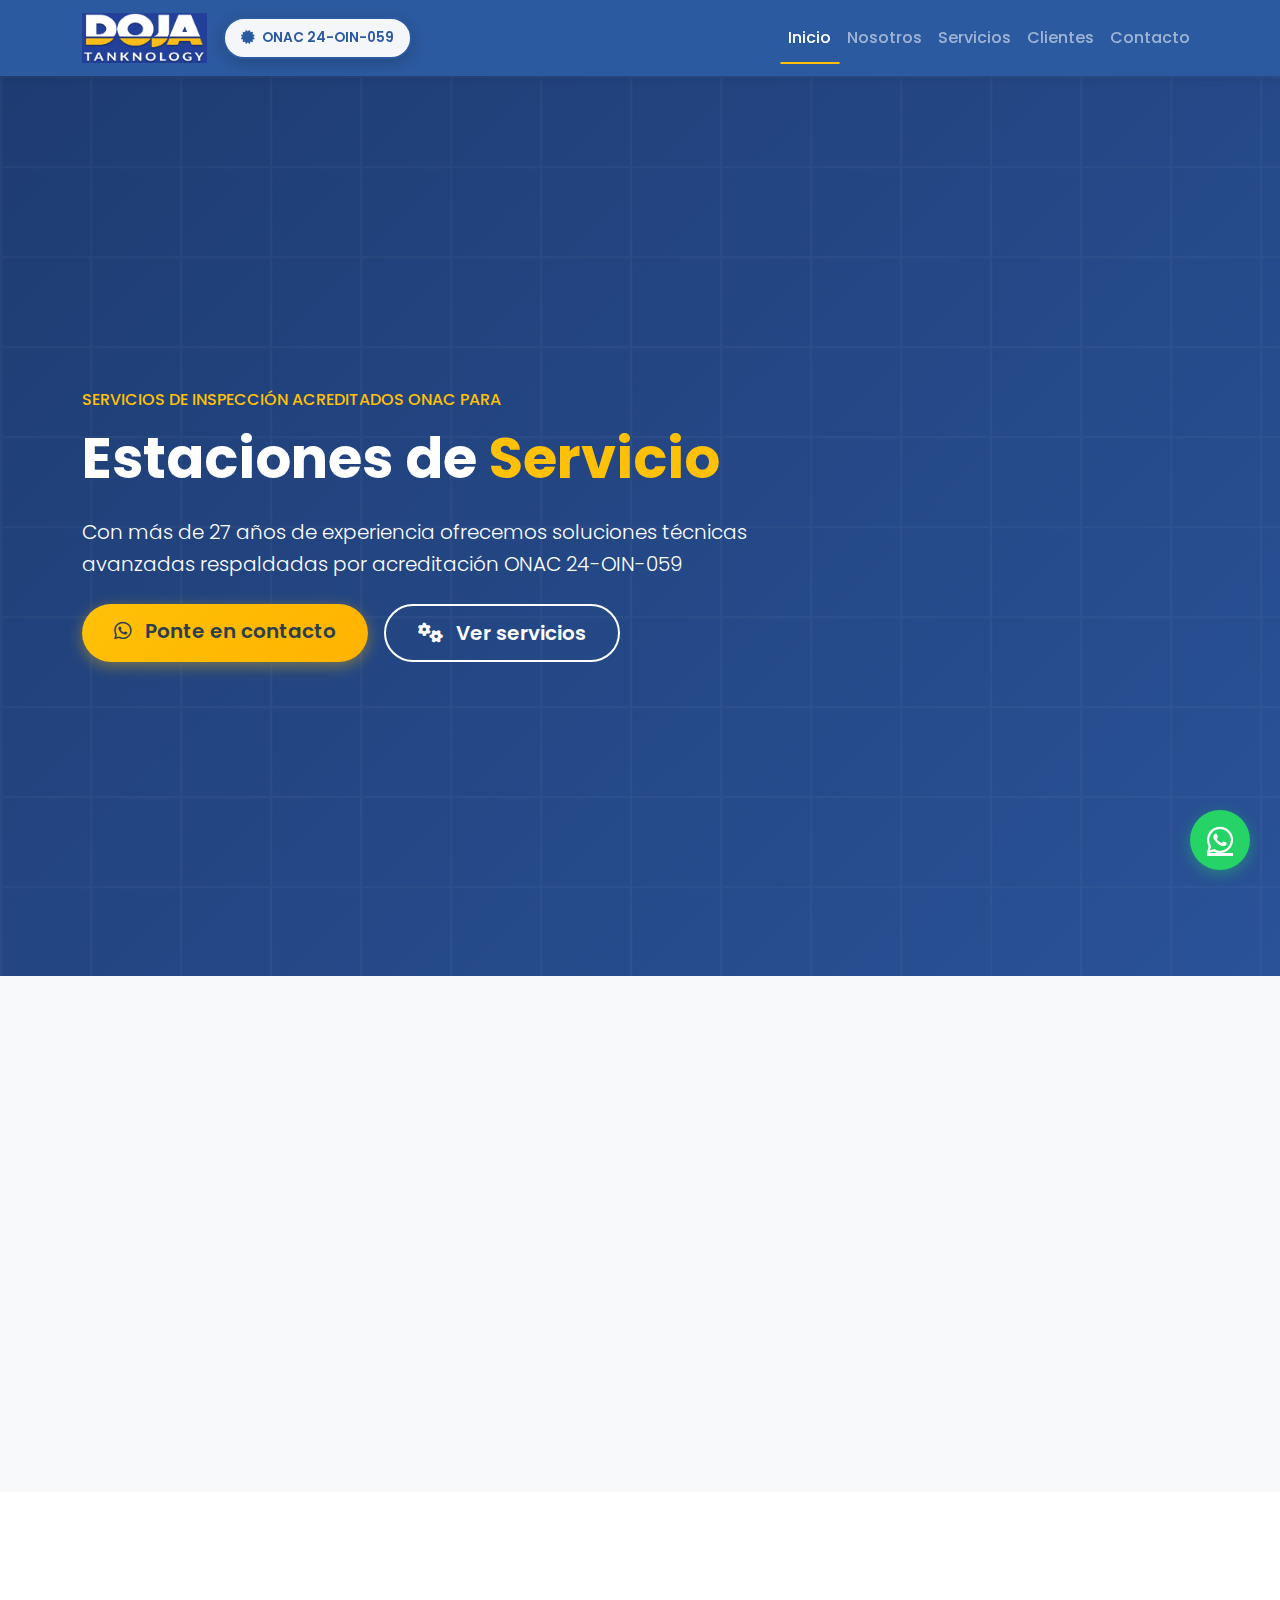
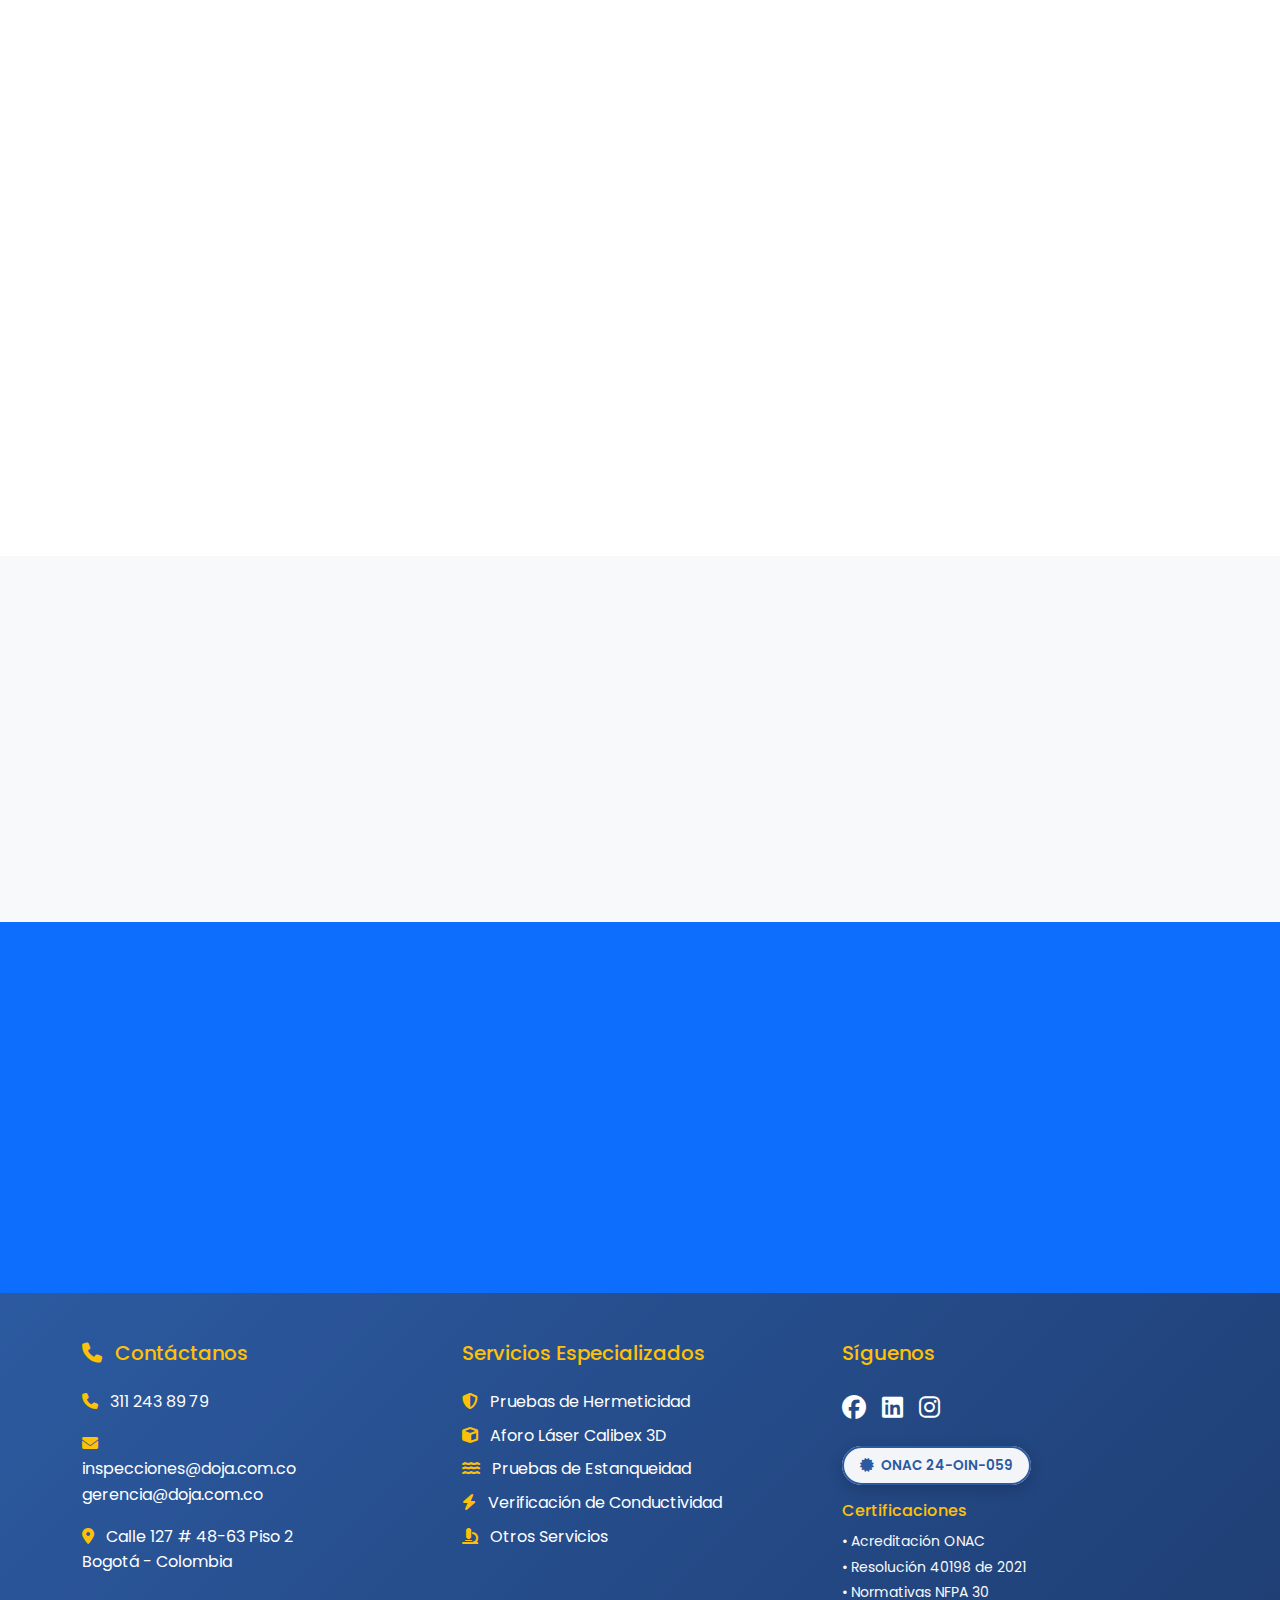
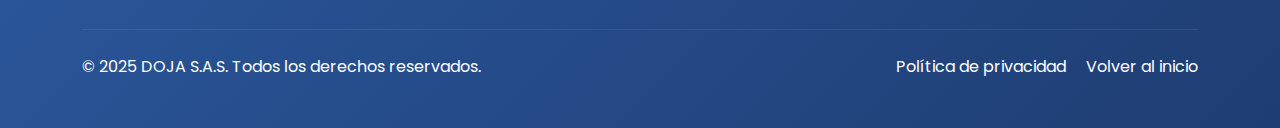
<file: Index.html>
<!DOCTYPE html>
<html lang="es">
<head>
    <meta charset="UTF-8">
    <meta name="viewport" content="width=device-width, initial-scale=1.0">
    <title>DOJA S.A.S - Servicios de Inspección para Estaciones de Servicio</title>
    
    <!-- Bootstrap 5 CSS -->
    <link href="https://cdn.jsdelivr.net/npm/bootstrap@5.3.0/dist/css/bootstrap.min.css" rel="stylesheet">
    <!-- Font Awesome -->
    <link rel="stylesheet" href="https://cdnjs.cloudflare.com/ajax/libs/font-awesome/6.4.0/css/all.min.css">
    <!-- Google Fonts -->
    <link href="https://fonts.googleapis.com/css2?family=Montserrat:wght@400;500;600;700&family=Poppins:wght@400;500&display=swap" rel="stylesheet">
    
    <style>
        :root {
            --primary-color: #2c5aa0;
            --secondary-color: #ffc107;
            --light-bg: #f8f9fa;
            --dark-text: #2c3e50;
        }

        body {
            font-family: 'Poppins', sans-serif;
            line-height: 1.6;
            color: var(--dark-text);
        }

        .navbar {
            box-shadow: 0 2px 10px rgba(0,0,0,0.1);
            transition: all 0.3s ease;
            background-color: var(--primary-color) !important;
        }

        .navbar-light .navbar-nav .nav-link {
            color: white !important;
        }

        .navbar-light .navbar-nav .nav-link:hover,
        .navbar-light .navbar-nav .nav-link.active {
            color: var(--secondary-color) !important;
        }

        .navbar-light .navbar-toggler {
            border-color: rgba(255,255,255,0.3);
        }

        .navbar-light .navbar-toggler-icon {
            background-image: url("data:image/svg+xml,%3csvg xmlns='http://www.w3.org/2000/svg' viewBox='0 0 30 30'%3e%3cpath stroke='rgba%28255, 255, 255, 0.75%29' stroke-linecap='round' stroke-miterlimit='10' stroke-width='2' d='M4 7h22M4 15h22M4 23h22'/%3e%3c/svg%3e");
        }

        .navbar-brand img {
            height: 50px;
            transition: transform 0.3s ease;
        }

        .navbar-brand img:hover {
            transform: scale(1.05);
        }

        .onac-badge {
            background: rgba(255, 255, 255, 0.95);
            color: var(--primary-color);
            padding: 0.5rem 1rem;
            border-radius: 25px;
            font-size: 0.85rem;
            font-weight: 600;
            box-shadow: 0 4px 15px rgba(0, 0, 0, 0.2);
            border: 2px solid var(--primary-color);
        }

        .nav-link {
            font-weight: 500;
            transition: all 0.3s ease;
            position: relative;
        }

        .nav-link::after {
            content: '';
            position: absolute;
            bottom: -5px;
            left: 50%;
            width: 0;
            height: 2px;
            background: var(--secondary-color);
            transition: all 0.3s ease;
            transform: translateX(-50%);
        }

        .nav-link:hover::after,
        .nav-link.active::after {
            width: 100%;
        }

        .hero-section {
            background: linear-gradient(135deg, #1e3c72 0%, #2a5298 100%);
            color: white;
            position: relative;
            overflow: hidden;
        }

        .hero-section::before {
            content: '';
            position: absolute;
            top: 0;
            left: 0;
            right: 0;
            bottom: 0;
            background: url('data:image/svg+xml,<svg xmlns="http://www.w3.org/2000/svg" viewBox="0 0 100 100"><defs><pattern id="grid" width="10" height="10" patternUnits="userSpaceOnUse"><path d="M 10 0 L 0 0 0 10" fill="none" stroke="rgba(255,255,255,0.1)" stroke-width="0.5"/></pattern></defs><rect width="100" height="100" fill="url(%23grid)"/></svg>');
            opacity: 0.3;
        }

        .hero-section .container {
            position: relative;
            z-index: 1;
        }

        .btn-custom-primary {
            background: linear-gradient(135deg, var(--secondary-color), #ffb300);
            border: none;
            color: var(--dark-text);
            font-weight: 600;
            padding: 0.75rem 2rem;
            border-radius: 50px;
            transition: all 0.3s ease;
            box-shadow: 0 4px 15px rgba(255, 193, 7, 0.4);
        }

        .btn-custom-primary:hover {
            transform: translateY(-2px);
            box-shadow: 0 8px 25px rgba(255, 193, 7, 0.6);
            color: var(--dark-text);
        }

        .btn-outline-custom {
            border: 2px solid white;
            color: white;
            font-weight: 600;
            padding: 0.75rem 2rem;
            border-radius: 50px;
            transition: all 0.3s ease;
        }

        .btn-outline-custom:hover {
            background: white;
            color: var(--primary-color);
            transform: translateY(-2px);
        }

        .bg-light-custom {
            background-color: var(--light-bg);
        }

        .section-title {
            font-family: 'Montserrat', sans-serif;
            font-weight: 700;
            color: var(--primary-color);
            margin-bottom: 3rem;
            position: relative;
        }

        .section-title::after {
            content: '';
            position: absolute;
            bottom: -10px;
            left: 50%;
            transform: translateX(-50%);
            width: 60px;
            height: 4px;
            background: linear-gradient(135deg, var(--secondary-color), #ffb300);
            border-radius: 2px;
        }

        .section-title.text-start::after {
            left: 0;
            transform: none;
        }

        .nav-pills .nav-link {
            border-radius: 25px;
            font-weight: 500;
            transition: all 0.3s ease;
        }

        .nav-pills .nav-link.active {
            background: var(--primary-color);
        }

        .tab-content-custom {
            background: white;
            padding: 2rem;
            border-radius: 15px;
            box-shadow: 0 10px 30px rgba(0,0,0,0.1);
        }

        .service-card {
            background: white;
            padding: 2rem;
            border-radius: 15px;
            box-shadow: 0 10px 30px rgba(0,0,0,0.1);
            transition: all 0.3s ease;
            border: 1px solid transparent;
            height: 100%;
        }

        .service-card:hover {
            transform: translateY(-10px);
            box-shadow: 0 20px 40px rgba(0,0,0,0.15);
            border-color: var(--secondary-color);
        }

        .service-icon {
            width: 70px;
            height: 70px;
            background: linear-gradient(135deg, var(--primary-color), #1e3d72);
            border-radius: 50%;
            display: flex;
            align-items: center;
            justify-content: center;
            margin-bottom: 1.5rem;
            transition: all 0.3s ease;
        }

        .service-icon i {
            font-size: 1.8rem;
            color: white;
        }

        .service-card:hover .service-icon {
            transform: scale(1.1);
            box-shadow: 0 10px 20px rgba(44, 90, 160, 0.3);
        }

        /* Estilos para la sección de clientes mejorada */
        .clients-section {
            padding: 5rem 0;
            background: var(--light-bg);
        }

        .clients-grid {
            display: grid;
            grid-template-columns: repeat(5, 1fr);
            gap: 2rem;
            align-items: center;
            justify-items: center;
            max-width: 1000px;
            margin: 0 auto;
        }

        .client-item {
            position: relative;
            width: 120px;
            height: 120px;
            cursor: pointer;
            transition: all 0.3s ease;
        }

        .client-logo-container {
            width: 100%;
            height: 100%;
            background: white;
            border-radius: 50%;
            display: flex;
            align-items: center;
            justify-content: center;
            box-shadow: 0 5px 20px rgba(0,0,0,0.1);
            transition: all 0.3s ease;
            position: relative;
            overflow: hidden;
        }

        .client-logo-container::before {
            content: '';
            position: absolute;
            top: 0;
            left: -100%;
            width: 100%;
            height: 100%;
            background: linear-gradient(90deg, transparent, rgba(255,255,255,0.8), transparent);
            transition: left 0.5s ease;
        }

        .client-item:hover .client-logo-container {
            transform: scale(1.1);
            box-shadow: 0 10px 30px rgba(0,0,0,0.2);
        }

        .client-item:hover .client-logo-container::before {
            left: 100%;
        }

        .client-logo {
            max-width: 70%;
            max-height: 70%;
            object-fit: contain;
            transition: all 0.3s ease;
        }

        .client-name {
            position: absolute;
            bottom: -30px;
            left: 50%;
            transform: translateX(-50%);
            background: var(--primary-color);
            color: white;
            padding: 0.5rem 1rem;
            border-radius: 15px;
            font-size: 0.85rem;
            font-weight: 500;
            white-space: nowrap;
            opacity: 0;
            transition: all 0.3s ease;
            pointer-events: none;
        }

        .client-item:hover .client-name {
            opacity: 1;
            bottom: -35px;
        }

        /* Animación de pulso para los logos */
        @keyframes pulse {
            0% { transform: scale(1); }
            50% { transform: scale(1.05); }
            100% { transform: scale(1); }
        }

        .client-item:active .client-logo-container {
            animation: pulse 0.3s ease;
        }

        /* Efectos hover para footer */
        .hover-warning:hover {
            color: var(--secondary-color) !important;
            transition: color 0.3s ease;
        }

        /* Responsive para clientes */
        @media (max-width: 992px) {
            .clients-grid {
                grid-template-columns: repeat(3, 1fr);
                gap: 1.5rem;
            }
            
            .client-item {
                width: 100px;
                height: 100px;
            }
        }

        @media (max-width: 576px) {
            .clients-grid {
                grid-template-columns: repeat(2, 1fr);
                gap: 1rem;
            }
            
            .client-item {
                width: 80px;
                height: 80px;
            }
        }

        .whatsapp-float {
            position: fixed;
            width: 60px;
            height: 60px;
            bottom: 30px;
            right: 30px;
            background: #25d366;
            color: white;
            border-radius: 50px;
            text-align: center;
            font-size: 30px;
            box-shadow: 0 4px 15px rgba(37, 211, 102, 0.4);
            z-index: 1000;
            transition: all 0.3s ease;
            display: flex;
            align-items: center;
            justify-content: center;
        }

        .whatsapp-float:hover {
            background: #128c7e;
            color: white;
            transform: scale(1.1);
            box-shadow: 0 6px 20px rgba(37, 211, 102, 0.6);
        }

        .whatsapp-float:active {
            transform: scale(0.95);
        }

        /* Animaciones adicionales */
        .animate-on-scroll {
            opacity: 0;
            transform: translateY(30px);
            transition: all 0.6s ease;
        }

        .animate-on-scroll.animated {
            opacity: 1;
            transform: translateY(0);
        }
    </style>
</head>

<body>
    <!-- Navbar -->
    <nav class="navbar navbar-expand-lg navbar-dark sticky-top">
        <div class="container">
            <a class="navbar-brand" href="#inicio">
                <img src="images/logo.png" alt="DOJA S.A.S">
            </a>
            
            <div class="d-none d-lg-flex align-items-center me-4">
                <span class="onac-badge me-3">
                    <i class="fas fa-certificate me-1"></i>
                    ONAC 24-OIN-059
                </span>
            </div>

            <button class="navbar-toggler" type="button" data-bs-toggle="collapse" data-bs-target="#navbarNav">
                <span class="navbar-toggler-icon"></span>
            </button>

            <div class="collapse navbar-collapse" id="navbarNav">
                <ul class="navbar-nav ms-auto">
                    <li class="nav-item">
                        <a class="nav-link active" href="#inicio">Inicio</a>
                    </li>
                    <li class="nav-item">
                        <a class="nav-link" href="#nosotros">Nosotros</a>
                    </li>
                    <li class="nav-item">
                        <a class="nav-link" href="#servicios">Servicios</a>
                    </li>
                    <li class="nav-item">
                        <a class="nav-link" href="#clientes">Clientes</a>
                    </li>
                    <li class="nav-item">
                        <a class="nav-link" href="#contacto">Contacto</a>
                    </li>
                </ul>
            </div>
        </div>
    </nav>

    <!-- Hero Section -->
    <section id="inicio" class="hero-section">
        <div class="container">
            <div class="row align-items-center min-vh-100">
                <div class="col-lg-8">
                    <h6 class="text-uppercase text-warning mb-3 animate-on-scroll">
                        Servicios de inspección acreditados ONAC para
                    </h6>
                    <h1 class="display-4 fw-bold mb-4 animate-on-scroll">
                        Estaciones de <span class="text-warning">Servicio</span>
                    </h1>
                    <p class="lead mb-4 animate-on-scroll">
                        Con más de 27 años de experiencia ofrecemos soluciones técnicas avanzadas 
                        respaldadas por acreditación ONAC 24-OIN-059
                    </p>
                    <div class="d-flex flex-wrap gap-3 animate-on-scroll">
                        <a href="https://api.whatsapp.com/send?phone=+573112438979&text=Hola,%20DOJA%20SAS.%20Necesito%20información." 
                           class="btn btn-custom-primary btn-lg" target="_blank">
                            <i class="fab fa-whatsapp me-2"></i>
                            Ponte en contacto
                        </a>
                        <a href="#servicios" class="btn btn-outline-custom btn-lg">
                            <i class="fas fa-cogs me-2"></i>
                            Ver servicios
                        </a>
                    </div>
                </div>
            </div>
        </div>
    </section>

    <!-- ¿Por qué elegirnos? -->
    <section id="nosotros" class="py-5 bg-light-custom">
        <div class="container">
            <div class="row align-items-center">
                <div class="col-lg-5 mb-4 mb-lg-0">
                    <img src="images/Personal.jpg" alt="Equipo DOJA" class="img-fluid rounded shadow animate-on-scroll">
                </div>
                <div class="col-lg-7 animate-on-scroll">
                    <h2 class="section-title text-start">¿Por qué elegirnos?</h2>
                    
                    <ul class="nav nav-pills mb-4" id="pills-tab" role="tablist">
                        <li class="nav-item" role="presentation">
                            <button class="nav-link active" id="pills-experiencia-tab" data-bs-toggle="pill" 
                                    data-bs-target="#pills-experiencia" type="button">Experiencia</button>
                        </li>
                        <li class="nav-item" role="presentation">
                            <button class="nav-link" id="pills-mision-tab" data-bs-toggle="pill" 
                                    data-bs-target="#pills-mision" type="button">Misión</button>
                        </li>
                        <li class="nav-item" role="presentation">
                            <button class="nav-link" id="pills-vision-tab" data-bs-toggle="pill" 
                                    data-bs-target="#pills-vision" type="button">Visión</button>
                        </li>
                    </ul>

                    <div class="tab-content tab-content-custom" id="pills-tabContent">
                        <div class="tab-pane fade show active" id="pills-experiencia">
                            <p class="mb-3">
                                Con más de <strong>27 años de experiencia</strong>, en DOJA S.A.S ofrecemos 
                                soluciones técnicas avanzadas para Estaciones de Servicio y el sector industrial. 
                                Contamos con personal calificado, equipos de última tecnología y un fuerte 
                                compromiso con la calidad, la seguridad y el cumplimiento normativo.
                            </p>
                            <span class="onac-badge">
                                <i class="fas fa-certificate me-1"></i>
                                ONAC 24-OIN-059
                            </span>
                        </div>
                        <div class="tab-pane fade" id="pills-mision">
                            <h5 class="text-primary mb-3">Nuestra Misión</h5>
                            <p>
                                Brindar servicios confiables, seguros y técnicamente competentes, aplicando 
                                tecnologías avanzadas que garanticen instalaciones duraderas y normativamente 
                                conformes, con un enfoque en la eficiencia y la satisfacción del cliente.
                            </p>
                        </div>
                        <div class="tab-pane fade" id="pills-vision">
                            <h5 class="text-primary mb-3">Nuestra Visión</h5>
                            <p>
                                Ser referentes en soluciones tecnológicas para pruebas y diagnóstico de tanques, 
                                líneas y dispensadores en estaciones de servicio automotrices, fluviales, marítimas, 
                                de aviación y grandes consumidores en Colombia y Latinoamérica. Buscamos destacarnos 
                                por nuestra innovación, seguridad y aporte al desarrollo sostenible del sector 
                                energético e industrial.
                            </p>
                        </div>
                    </div>
                </div>
            </div>
        </div>
    </section>

    <!-- Servicios Destacados -->
    <section id="servicios" class="py-5">
        <div class="container">
            <h2 class="section-title text-center animate-on-scroll">Servicios Destacados</h2>
            <div class="row g-4">
                <div class="col-md-6 col-lg-4 animate-on-scroll">
                    <div class="service-card">
                        <div class="service-icon">
                            <i class="fas fa-shield-alt"></i>
                        </div>
                        <h5 class="fw-bold mb-3">Pruebas de hermeticidad</h5>
                        <p class="text-muted mb-3">
                            Servicio técnico respaldado por acreditación ONAC 24-OIN-059. 
                            Tecnología LTTS bajo normas NFPA 30.
                        </p>
                        <ul class="list-unstyled small">
                            <li><i class="fas fa-check text-success me-2"></i>Tanques y tuberías</li>
                            <li><i class="fas fa-check text-success me-2"></i>Resultados confiables</li>
                        </ul>
                    </div>
                </div>
                <div class="col-md-6 col-lg-4 animate-on-scroll">
                    <div class="service-card">
                        <div class="service-icon">
                            <i class="fas fa-cube"></i>
                        </div>
                        <h5 class="fw-bold mb-3">Aforo láser Calibex 3D</h5>
                        <p class="text-muted mb-3">
                            Proceso de calibración interno con tecnología Calibex 3D, 
                            ideal para obtener tablas precisas.
                        </p>
                        <ul class="list-unstyled small">
                            <li><i class="fas fa-check text-success me-2"></i>Precisión del 0.2%</li>
                            <li><i class="fas fa-check text-success me-2"></i>Tablas en 48 horas</li>
                        </ul>
                    </div>
                </div>
                <div class="col-md-6 col-lg-4 animate-on-scroll">
                    <div class="service-card">
                        <div class="service-icon">
                            <i class="fas fa-water"></i>
                        </div>
                        <h5 class="fw-bold mb-3">Pruebas de estanqueidad</h5>
                        <p class="text-muted mb-3">
                            Verificación del estado de cajas contenedoras, 
                            dispensadores y spill containers.
                        </p>
                        <ul class="list-unstyled small">
                            <li><i class="fas fa-check text-success me-2"></i>Resolución 40198 de 2021</li>
                            <li><i class="fas fa-check text-success me-2"></i>Detección de filtraciones</li>
                        </ul>
                    </div>
                </div>
            </div>
            
            <div class="text-center mt-5 animate-on-scroll">
                <a href="#contacto" class="btn btn-custom-primary btn-lg">
                    <i class="fas fa-plus me-2"></i>
                    Ver todos los servicios
                </a>
            </div>
        </div>
    </section>

    <!-- Clientes Mejorado -->
    <section id="clientes" class="clients-section">
        <div class="container">
            <h2 class="section-title text-center animate-on-scroll">Nuestros Clientes</h2>
            <div class="clients-grid animate-on-scroll">
                <div class="client-item" onclick="animateClick(this)">
                    <div class="client-logo-container">
                        <img src="images/Chevron.jpg" alt="Chevron" class="client-logo">
                    </div>
                    <div class="client-name">Chevron</div>
                </div>
                
                <div class="client-item" onclick="animateClick(this)">
                    <div class="client-logo-container">
                        <img src="images/Biomax.jpg" alt="BioMax - Brío" class="client-logo">
                    </div>
                    <div class="client-name">BioMax - Brío</div>
                </div>
                
                <div class="client-item" onclick="animateClick(this)">
                    <div class="client-logo-container">
                        <img src="images/Terpel.jpg" alt="Terpel" class="client-logo">
                    </div>
                    <div class="client-name">Terpel</div>
                </div>
                
                <div class="client-item" onclick="animateClick(this)">
                    <div class="client-logo-container">
                        <img src="images/Primax.jpg" alt="Primax" class="client-logo">
                    </div>
                    <div class="client-name">Primax</div>
                </div>
                
                <div class="client-item" onclick="animateClick(this)">
                    <div class="client-logo-container">
                        <img src="images/Cencosud.jpg" alt="Cencosud" class="client-logo">
                    </div>
                    <div class="client-name">Cencosud</div>
                </div>
            </div>
        </div>
    </section>

    <!-- CTA Section -->
    <section class="py-5 bg-primary text-white">
        <div class="container text-center">
            <div class="row justify-content-center">
                <div class="col-lg-8 animate-on-scroll">
                    <h2 class="display-5 fw-bold mb-4">Compromiso con nuestros clientes</h2>
                    <p class="lead mb-4">
                        En DOJA S.A.S estamos comprometidos con tu satisfacción y el cumplimiento 
                        de los más altos estándares de calidad y seguridad.
                    </p>
                    <a href="https://api.whatsapp.com/send?phone=+573112438979&text=Hola,%20DOJA%20SAS.%20Necesito%20información." 
                       class="btn btn-warning btn-lg" target="_blank">
                        <i class="fab fa-whatsapp me-2"></i>
                        Hablar con un asesor
                    </a>
                </div>
            </div>
        </div>
    </section>

    <!-- Footer -->
    <footer id="contacto" class="py-5" style="background: linear-gradient(135deg, var(--primary-color), #1e3d72); color: white;">
        <div class="container">
            <div class="row g-4">
                <div class="col-lg-4">
                    <h5 class="text-warning mb-4">
                        <i class="fas fa-phone me-2"></i>
                        Contáctanos
                    </h5>
                    <div class="mb-3">
                        <i class="fas fa-phone me-2 text-warning"></i>
                        <a href="https://api.whatsapp.com/send?phone=+573112438979" 
                           class="text-white text-decoration-none" target="_blank">311 243 89 79</a>
                    </div>
                    <div class="mb-3">
                        <i class="fas fa-envelope me-2 text-warning"></i>
                        <div>
                            <a href="mailto:inspecciones@doja.com.co" class="text-white text-decoration-none">inspecciones@doja.com.co</a><br>
                            <a href="mailto:gerencia@doja.com.co" class="text-white text-decoration-none">gerencia@doja.com.co</a>
                        </div>
                    </div>
                    <div class="mb-3">
                        <i class="fas fa-map-marker-alt me-2 text-warning"></i>
                        <span>Calle 127 # 48-63 Piso 2<br>Bogotá - Colombia</span>
                    </div>
                </div>
                
                <div class="col-lg-4">
                    <h5 class="text-warning mb-4">Servicios Especializados</h5>
                    <ul class="list-unstyled">
                        <li class="mb-2">
                            <a href="#servicios" class="text-white text-decoration-none hover-warning">
                                <i class="fas fa-shield-alt me-2 text-warning"></i>
                                Pruebas de Hermeticidad
                            </a>
                        </li>
                        <li class="mb-2">
                            <a href="#servicios" class="text-white text-decoration-none hover-warning">
                                <i class="fas fa-cube me-2 text-warning"></i>
                                Aforo Láser Calibex 3D
                            </a>
                        </li>
                        <li class="mb-2">
                            <a href="#servicios" class="text-white text-decoration-none hover-warning">
                                <i class="fas fa-water me-2 text-warning"></i>
                                Pruebas de Estanqueidad
                            </a>
                        </li>
                        <li class="mb-2">
                            <a href="#servicios" class="text-white text-decoration-none hover-warning">
                                <i class="fas fa-bolt me-2 text-warning"></i>
                                Verificación de Conductividad
                            </a>
                        </li>
                        <li class="mb-2">
                            <a href="#servicios" class="text-white text-decoration-none hover-warning">
                                <i class="fas fa-microscope me-2 text-warning"></i>
                                Otros Servicios
                            </a>
                        </li>
                    </ul>
                </div>
                
                <div class="col-lg-4">
                    <h5 class="text-warning mb-4">Síguenos</h5>
                    <div class="d-flex gap-3 mb-4">
                        <a href="https://www.facebook.com/DojaTanknology" target="_blank" 
                           class="text-white fs-4 hover-warning">
                            <i class="fab fa-facebook"></i>
                        </a>
                        <a href="https://www.linkedin.com/in/doja-tanknology-1626921a5" target="_blank" 
                           class="text-white fs-4 hover-warning">
                            <i class="fab fa-linkedin"></i>
                        </a>
                        <a href="#" class="text-white fs-4 hover-warning">
                            <i class="fab fa-instagram"></i>
                        </a>
                    </div>
                    <span class="onac-badge">
                        <i class="fas fa-certificate me-1"></i>
                        ONAC 24-OIN-059
                    </span>
                    
                    <div class="mt-4">
                        <h6 class="text-warning mb-2">Certificaciones</h6>
                        <small class="text-light">
                            • Acreditación ONAC<br>
                            • Resolución 40198 de 2021<br>
                            • Normativas NFPA 30
                        </small>
                    </div>
                </div>
            </div>
            
            <hr class="my-4" style="border-color: rgba(255,255,255,0.3);">
            
            <div class="row align-items-center">
                <div class="col-md-6">
                    <p class="mb-0">&copy; 2025 DOJA S.A.S. Todos los derechos reservados.</p>
                </div>
                <div class="col-md-6 text-md-end">
                    <a href="#" class="text-white text-decoration-none me-3 hover-warning">
                        Política de privacidad
                    </a>
                    <a href="#inicio" class="text-white text-decoration-none hover-warning">
                        Volver al inicio
                    </a>
                </div>
            </div>
        </div>
    </footer>

    <!-- WhatsApp Float Button -->
    <a href="https://api.whatsapp.com/send?phone=+573112438979&text=Hola,%20DOJA%20SAS.%20Necesito%20información." 
       target="_blank" class="whatsapp-float" title="Contactar por WhatsApp">
        <i class="fab fa-whatsapp"></i>
    </a>

    <!-- Bootstrap 5 JS -->
    <script src="https://cdn.jsdelivr.net/npm/bootstrap@5.3.0/dist/js/bootstrap.bundle.min.js"></script>
    
    <script>
        // Función para animar los clicks en los logos de clientes
        function animateClick(element) {
            // Guardar el estado original
            const originalTransform = element.style.transform;
            
            // Aplicar animación de click
            element.style.transform = 'scale(0.95)';
            element.style.transition = 'transform 0.15s ease';
            
            setTimeout(() => {
                element.style.transform = originalTransform || 'scale(1)';
            }, 150);
        }

        // Animación al hacer scroll
        function animateOnScroll() {
            const elements = document.querySelectorAll('.animate-on-scroll');
            
            elements.forEach(element => {
                const elementTop = element.getBoundingClientRect().top;
                const elementVisible = 150;
                
                if (elementTop < window.innerHeight - elementVisible) {
                    element.classList.add('animated');
                }
            });
        }

        // Event listeners
        document.addEventListener('DOMContentLoaded', function() {
            animateOnScroll();
        });

        window.addEventListener('scroll', animateOnScroll);

        // Smooth scrolling para los links del navbar
        document.querySelectorAll('a[href^="#"]').forEach(anchor => {
            anchor.addEventListener('click', function (e) {
                e.preventDefault();
                const target = document.querySelector(this.getAttribute('href'));
                if (target) {
                    target.scrollIntoView({
                        behavior: 'smooth',
                        block: 'start'
                    });
                }
            });
        });

        // Navbar activo según la sección
        window.addEventListener('scroll', function() {
            let current = '';
            const sections = document.querySelectorAll('section[id]');
            
            sections.forEach(section => {
                const sectionTop = section.getBoundingClientRect().top;
                if (sectionTop <= 100) {
                    current = section.getAttribute('id');
                }
            });

            document.querySelectorAll('.nav-link').forEach(link => {
                link.classList.remove('active');
                if (link.getAttribute('href') === '#' + current) {
                    link.classList.add('active');
                }
            });
        });

        document.querySelectorAll('.service-card').forEach(card => {
            card.addEventListener('mouseenter', function() {
                this.style.transform = 'translateY(-10px)';
                this.style.transition = 'transform 0.3s ease';
            });
            
            card.addEventListener('mouseleave', function() {
                this.style.transform = 'translateY(0)';
            });
        });

        document.querySelectorAll('.service-icon').forEach(icon => {
            icon.addEventListener('mouseenter', function() {
                const iconElement = this.querySelector('i');
                if (iconElement) {
                    iconElement.style.transform = 'rotate(360deg)';
                    iconElement.style.transition = 'transform 0.6s ease';
                }
            });
            
            icon.addEventListener('mouseleave', function() {
                const iconElement = this.querySelector('i');
                if (iconElement) {
                    iconElement.style.transform = 'rotate(0deg)';
                }
            });
        });

        // Preloader simple
        window.addEventListener('load', function() {
            document.body.style.opacity = '0';
            document.body.style.transition = 'opacity 0.5s ease';
            setTimeout(() => {
                document.body.style.opacity = '1';
            }, 100);
        });
    </script>
</body>
</html>
</file>
